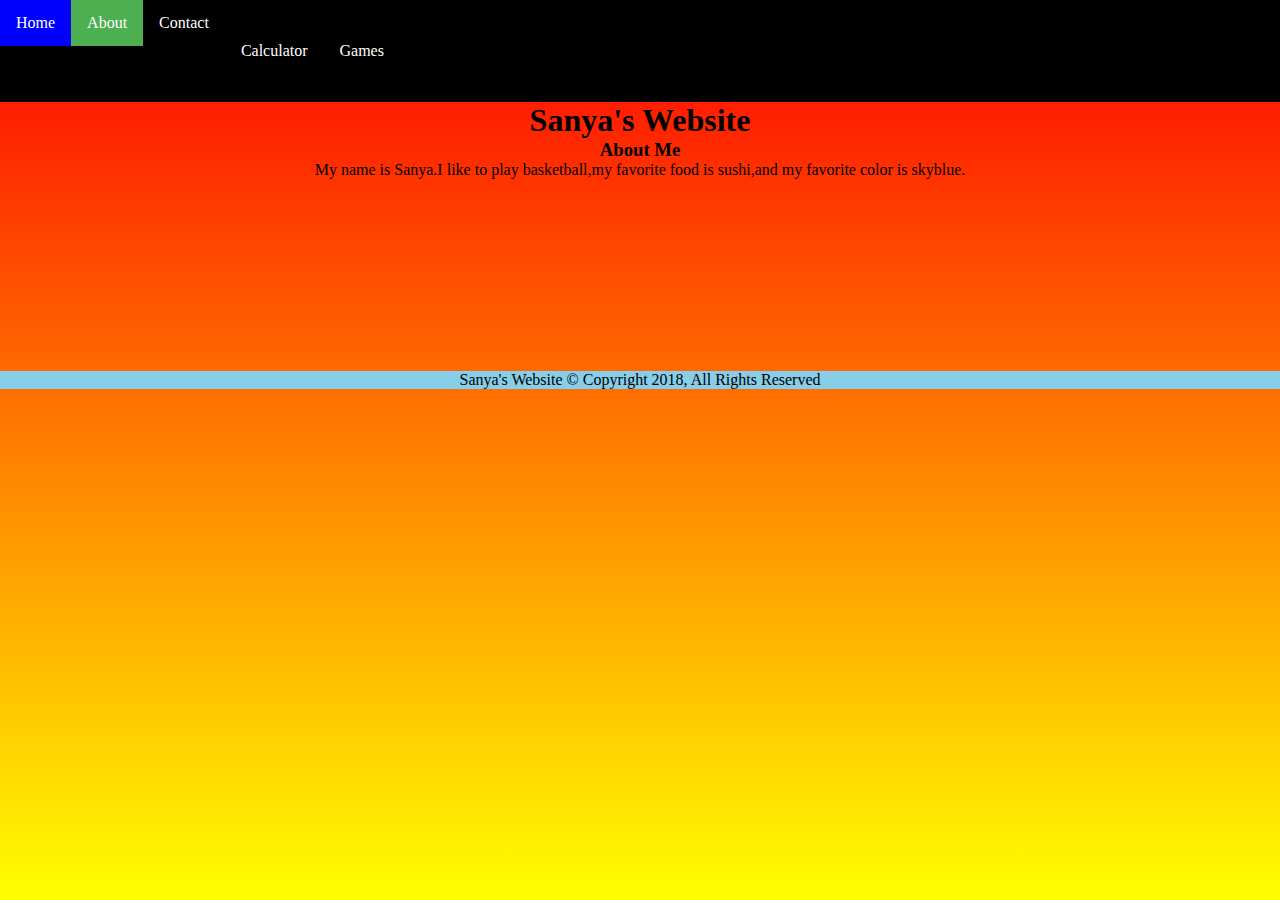
<file: about.html>
<!DOCTYPE>
<html>
<head>
    <link rel="icon" type="image/png" href="732.gif">
  <link rel="stylesheet" type="text/css" href="style.css">
<title>
  My HTML Page
</title>
</head>
<body>
  <ul>
       <li><a  href="index.html"><p>Home</p></a></li>
                <li style="float:left"><a class="active" href="about.html"><p>About</p></a></li>
       <li><a href="contact.html"><p>Contact</p><a/></li>
         <li><a href="calc.html"><p>Calculator</p><a/></li>
           <li><a href="games.html"><p>Games</p><a/></li>
       </ul>
<center> <h1> Sanya's Website </h1> </center>
<h3> <center> About Me </center> </h3>
     <center> <p> My name is Sanya.I like to play basketball,my favorite food is sushi,and my favorite color is skyblue.</p> </center>
     <footer style="margin-top:15%;"class="site-footer">
       <center><p style="background-color:skyblue;">Sanya's Website © Copyright 2018, All Rights Reserved</p></center>
     </footer>
</body>
</html>
</file>
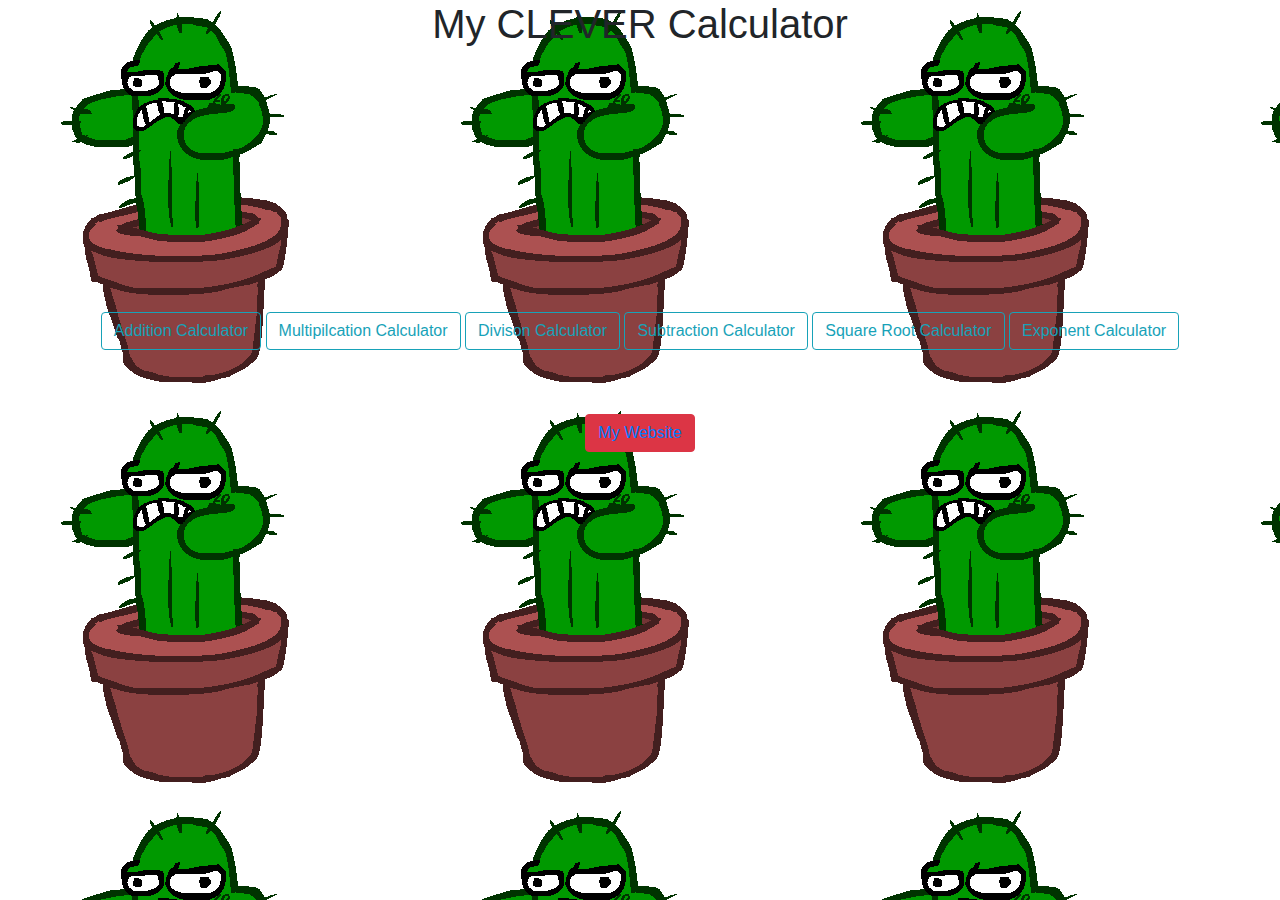
<file: calc.html>
<!DOCTYPE>
<html>
<head>
  <style type="text/css">
  body {background-image: url("cactus.gif");} </style>
  <!-- Required meta tags -->
  <meta charset="utf-8">
  <meta name="viewport" content="width=device-width, initial-scale=1, shrink-to-fit=no">
  <!-- Bootstrap CSS -->
  <link rel="stylesheet" href="https://maxcdn.bootstrapcdn.com/bootstrap/4.0.0/css/bootstrap.min.css" integrity="sha384-Gn5384xqQ1aoWXA+058RXPxPg6fy4IWvTNh0E263XmFcJlSAwiGgFAW/dAiS6JXm" crossorigin="anonymous">
  <title>Calculator</title>

  <script src="calculate.js" type="text/javascript">
  </script>
</head>
<body>
  <center> <h1> My CLEVER Calculator</h1> </center>
  <center>
  <button style="margin-top:20%;"type="button" class="btn btn-outline-info" onclick="add()"value="Call Add function">Addition Calculator</button>
  <button style="margin-top:20%;" type="button" class="btn btn-outline-info" onclick="multiply()"value="Call Multiply function">Multipilcation Calculator</button>
  <button style="margin-top:20%;" type="button" class="btn btn-outline-info" onclick="divide()"value="Call Divide function">Divison Calculator</button>
  <button style="margin-top:20%;" type="button" class="btn btn-outline-info" onclick="subtract()"value="Call Subtract function">Subtraction Calculator</button>
<button style="margin-top:20%;" type="button" class="btn btn-outline-info" onclick="root()"value="Call Root function">Square Root Calculator</button>
<button style="margin-top:20%;" type="button" class="btn btn-outline-info" onclick="exponent()"value="Call Exponent function">Exponent Calculator</button>
</center>

<center><button style="margin-top: 5%;"type="button" class="btn btn-danger"><a href="index.html">My Website</a></button></center>



  <!-- Optional JavaScript -->
  <!-- jQuery first, then Popper.js, then Bootstrap JS -->
  <script src="https://code.jquery.com/jquery-3.2.1.slim.min.js" integrity="sha384-KJ3o2DKtIkvYIK3UENzmM7KCkRr/rE9/Qpg6aAZGJwFDMVNA/GpGFF93hXpG5KkN" crossorigin="anonymous"></script>
  <script src="https://cdnjs.cloudflare.com/ajax/libs/popper.js/1.12.9/umd/popper.min.js" integrity="sha384-ApNbgh9B+Y1QKtv3Rn7W3mgPxhU9K/ScQsAP7hUibX39j7fakFPskvXusvfa0b4Q" crossorigin="anonymous"></script>
  <script src="https://maxcdn.bootstrapcdn.com/bootstrap/4.0.0/js/bootstrap.min.js" integrity="sha384-JZR6Spejh4U02d8jOt6vLEHfe/JQGiRRSQQxSfFWpi1MquVdAyjUar5+76PVCmYl" crossorigin="anonymous"></script>
</body>
</html>
</file>
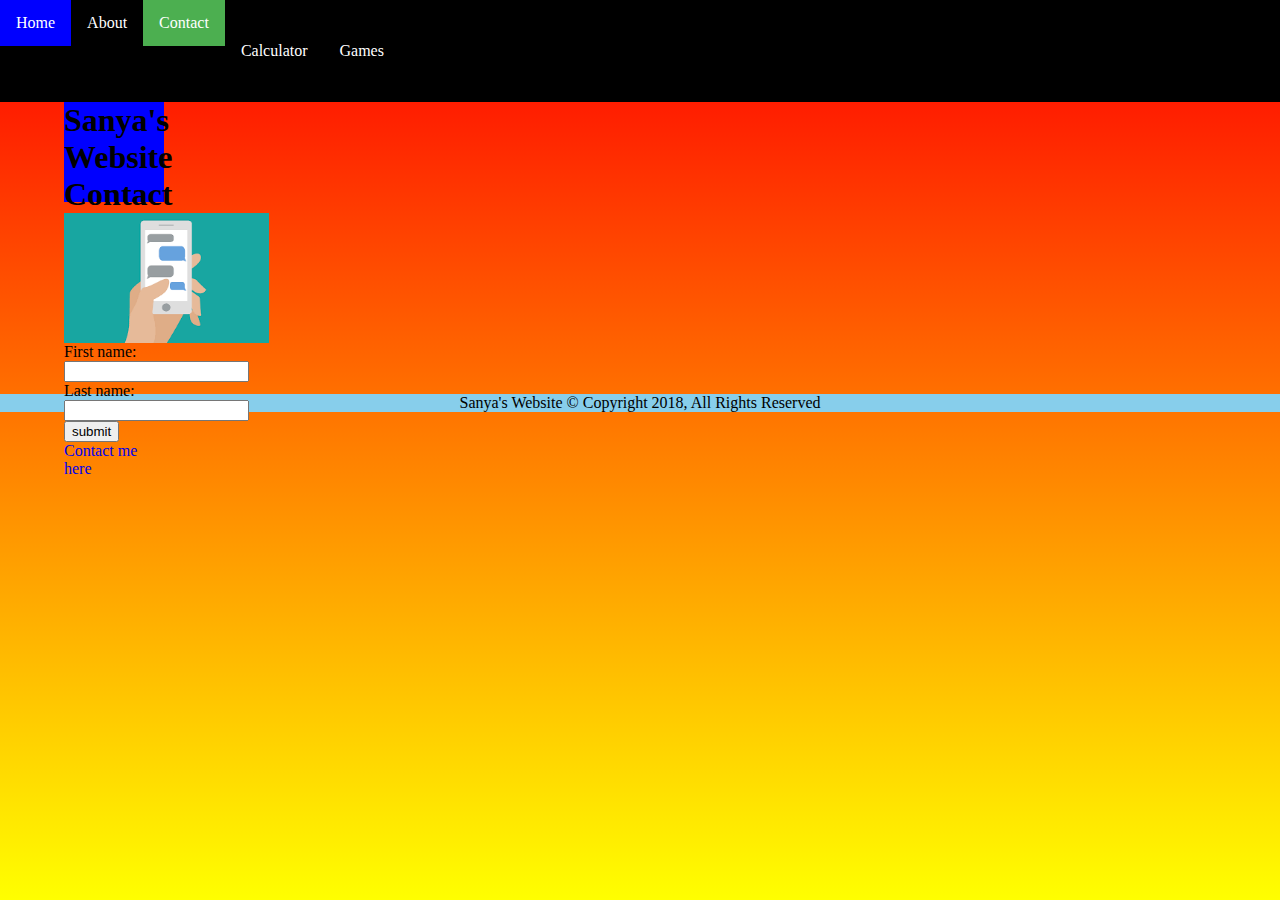
<file: contact.html>
<!DOCTYPE>
<html>
<head>
  <link rel="icon" type="image/png" href="732.gif">
  <link rel="stylesheet" type="text/css" href="style.css">
  <title>
  Sanya's HTML Page
</title>
</head>
<body>
  <ul>
  <li><a   href="index.html"><p>Home</p></a></li>
           <li style="float:left"><a href="about.html"><p>About</p></a></li>
  <li><a class="active" href="contact.html"><p>Contact</p><a/></li>
    <li><a href="calc.html"><p>Calculator</p><a/></li>
      <li><a href="games.html"><p>Games</p><a/></li>
  </ul>
  <div class="marg-left">
<center> <h1> Sanya's Website </h1> </center>
<center> <h1> Contact </h1> </center>
<center><img style="height:130px;width:205px"src="download.png"></center>
  First name:<br>
  <input type="text" name="firstname">
  <br>
Last name:<br>
<input type="text" name="lastname">
<input type="submit" value="submit">
</form>
   <a href="mailto:snayamhatre@gmail.com">Contact me here</a>
 </div>
 <footer style="margin-top:15%;"class="site-footer">
   <center><p style="background-color:skyblue;">Sanya's Website © Copyright 2018, All Rights Reserved</p></center>
 </footer>
</body>
</html>
</file>
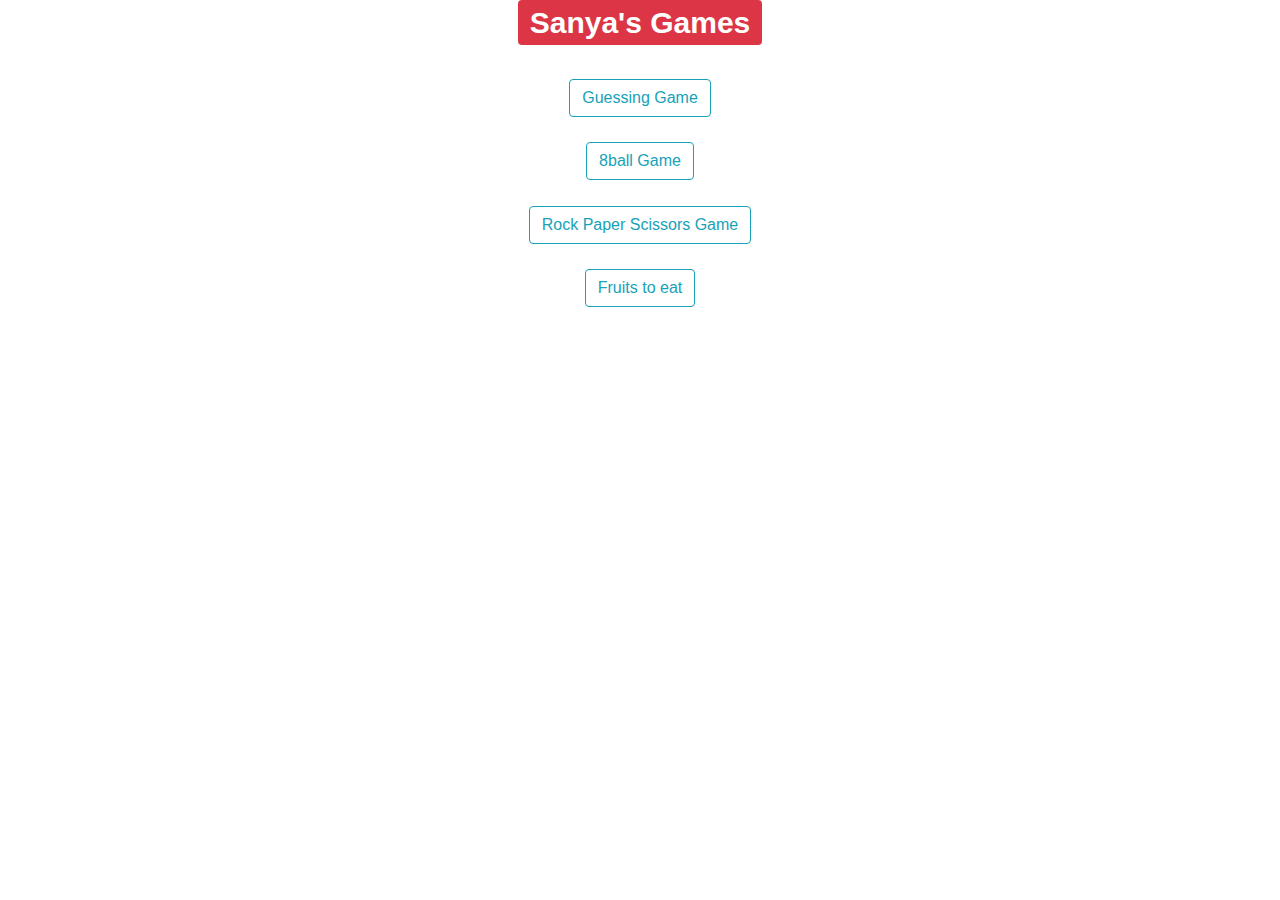
<file: games.html>
<!DOCTYPE>
<html>
<head>
  <!-- Required meta tags -->
  <meta charset="utf-8">
  <meta name="viewport" content="width=device-width, initial-scale=1, shrink-to-fit=no">
  <!-- Bootstrap CSS -->
  <link rel="stylesheet" href="https://maxcdn.bootstrapcdn.com/bootstrap/4.0.0/css/bootstrap.min.css" integrity="sha384-Gn5384xqQ1aoWXA+058RXPxPg6fy4IWvTNh0E263XmFcJlSAwiGgFAW/dAiS6JXm" crossorigin="anonymous">
  <title>Games</title>
  <script src="games.js" type="text/javascript">
  </script>
  <script type="text/javascript">
  window.onload = function () {
    var backgroundImg=["supergirl.png","sanya.jpg","logo.jpg"];
      setInterval(changeImage, 4000);
     function changeImage() {
      var i = Math.floor((Math.random() * 3));

      document.body.style.backgroundImage = "url('"+backgroundImg[i]+"')";
    }
  }
  </script>
</head>
<body>
<div></div>
<center> <strong> <h1> <span class="badge badge-danger">Sanya's Games</span> </h1> </strong> </center>
<center><button style="margin-top:2%;" type="button" class="btn btn-outline-info" onclick="guess()"value="Call Add function">Guessing Game</button></center>
<center><button style="margin-top:2%;" type="button" class="btn btn-outline-info" onclick="eightball()"value="Call Add function">8ball Game</button></center>
<center><button style="margin-top:2%;" type="button" class="btn btn-outline-info" onclick="rps()"value="Call Add function">Rock Paper Scissors Game</button></center>
<center><button style="margin-top:2%;" type="button" class="btn btn-outline-info" onclick="banana()"value="Call Add function">Fruits to eat</button></center>
<!-- Optional JavaScript -->
<!-- jQuery first, then Popper.js, then Bootstrap JS -->
<script src="https://code.jquery.com/jquery-3.2.1.slim.min.js" integrity="sha384-KJ3o2DKtIkvYIK3UENzmM7KCkRr/rE9/Qpg6aAZGJwFDMVNA/GpGFF93hXpG5KkN" crossorigin="anonymous"></script>
<script src="https://cdnjs.cloudflare.com/ajax/libs/popper.js/1.12.9/umd/popper.min.js" integrity="sha384-ApNbgh9B+Y1QKtv3Rn7W3mgPxhU9K/ScQsAP7hUibX39j7fakFPskvXusvfa0b4Q" crossorigin="anonymous"></script>
<script src="https://maxcdn.bootstrapcdn.com/bootstrap/4.0.0/js/bootstrap.min.js" integrity="sha384-JZR6Spejh4U02d8jOt6vLEHfe/JQGiRRSQQxSfFWpi1MquVdAyjUar5+76PVCmYl" crossorigin="anonymous"></script>
</body>
</html>
</file>
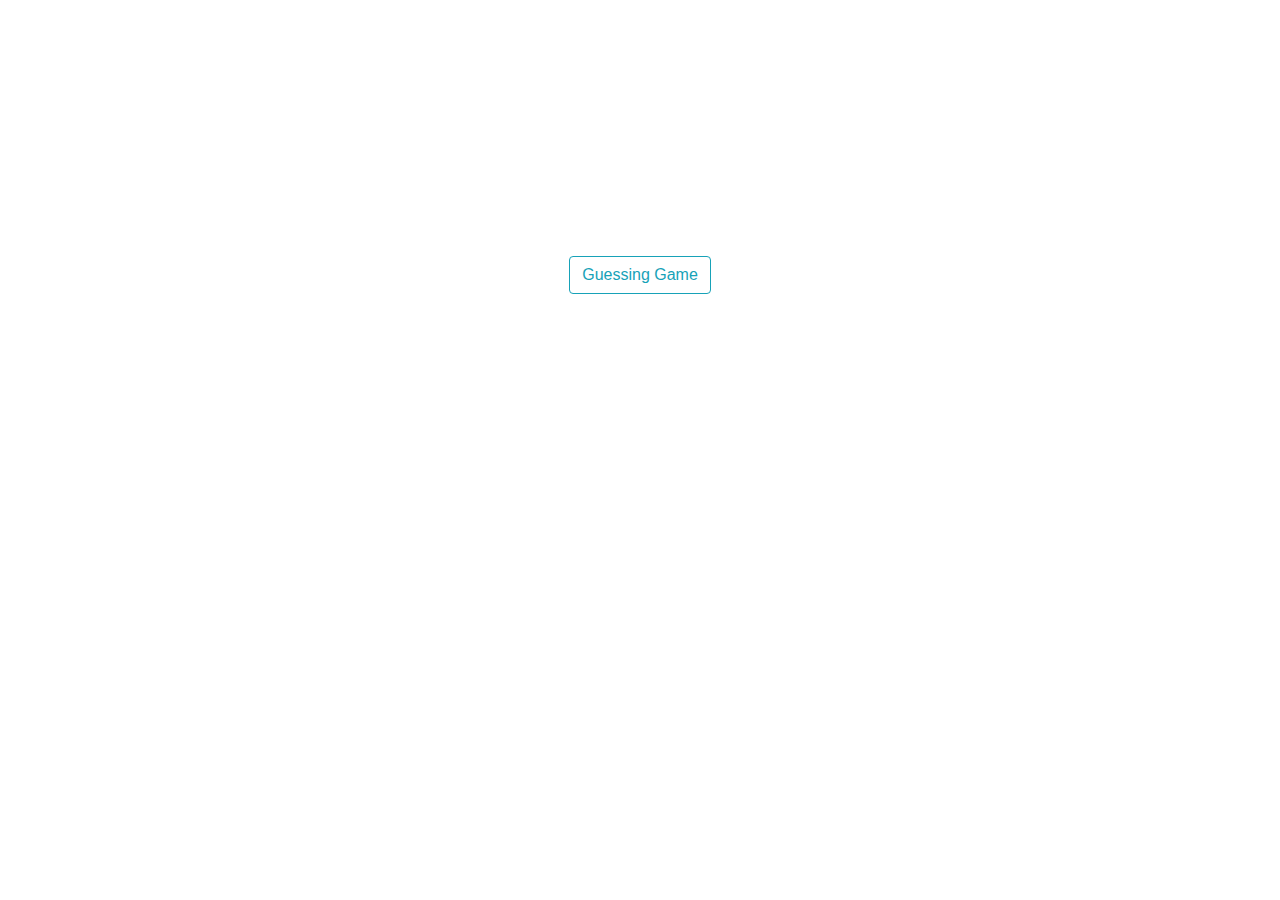
<file: guess.html>
<!DOCTYPE>
<html>
<head>
  <!-- Required meta tags -->
  <meta charset="utf-8">
  <meta name="viewport" content="width=device-width, initial-scale=1, shrink-to-fit=no">
  <!-- Bootstrap CSS -->
  <link rel="stylesheet" href="https://maxcdn.bootstrapcdn.com/bootstrap/4.0.0/css/bootstrap.min.css" integrity="sha384-Gn5384xqQ1aoWXA+058RXPxPg6fy4IWvTNh0E263XmFcJlSAwiGgFAW/dAiS6JXm" crossorigin="anonymous">
  <title>Guessing Game</title>

  <script src="guess.js" type="text/javascript">
  </script>
</head>
<body>
<center><button style="margin-top:20%;" type="button" class="btn btn-outline-info" onclick="guess()"value="Call Add function">Guessing Game</button></center>

<!-- Optional JavaScript -->
<!-- jQuery first, then Popper.js, then Bootstrap JS -->
<script src="https://code.jquery.com/jquery-3.2.1.slim.min.js" integrity="sha384-KJ3o2DKtIkvYIK3UENzmM7KCkRr/rE9/Qpg6aAZGJwFDMVNA/GpGFF93hXpG5KkN" crossorigin="anonymous"></script>
<script src="https://cdnjs.cloudflare.com/ajax/libs/popper.js/1.12.9/umd/popper.min.js" integrity="sha384-ApNbgh9B+Y1QKtv3Rn7W3mgPxhU9K/ScQsAP7hUibX39j7fakFPskvXusvfa0b4Q" crossorigin="anonymous"></script>
<script src="https://maxcdn.bootstrapcdn.com/bootstrap/4.0.0/js/bootstrap.min.js" integrity="sha384-JZR6Spejh4U02d8jOt6vLEHfe/JQGiRRSQQxSfFWpi1MquVdAyjUar5+76PVCmYl" crossorigin="anonymous"></script>
</body>
</html>
</file>
<file: style.css>
body{
   background: red; /* For browsers that do not support gradients */
   background: linear-gradient(180deg, red, yellow); /* Standard syntax (must be last) */
}
ul {
    list-style-type: none;
    margin: 0;
    padding: 0;
    overflow: hidden;
    background-color: black;
}
li {
    float: left;
}
li a {
    display: block;
    color: white;
    text-align: center;
    padding: 14px 16px;
    text-decoration: none;
}
li a:hover:not(.active) {
    background-color: blue;
}
.active {
    background-color: #4CAF50;
}
.marg-left {
  margin-left: 5%;
}
a:link {
  text-decoration: none;
}
* {
  margin:0;
}
html,body {
  height:100%;
}
.page-wrap::after {
  content:"";
  display:block;
}
site-footer{
  background:skyblue;
}
.button {
    background-color: #008CBA; /* Blue */
    border: none;
    color: white;
    padding: 15px 32px;
    text-decoration: none;
    display: inline-block;
    font-size: 16px;
    margin: 4px 2px;
    cursor: pointer;
  }

  div {
    width: 100px;
    height: 100px;
    background: blue;
    -webkit-transition: width 2s; /* For Safari 3.1 to 6.0 */
    transition: width 2s;
}

div:hover {
    width: 300px;
    height: 300px;
}
</file>
